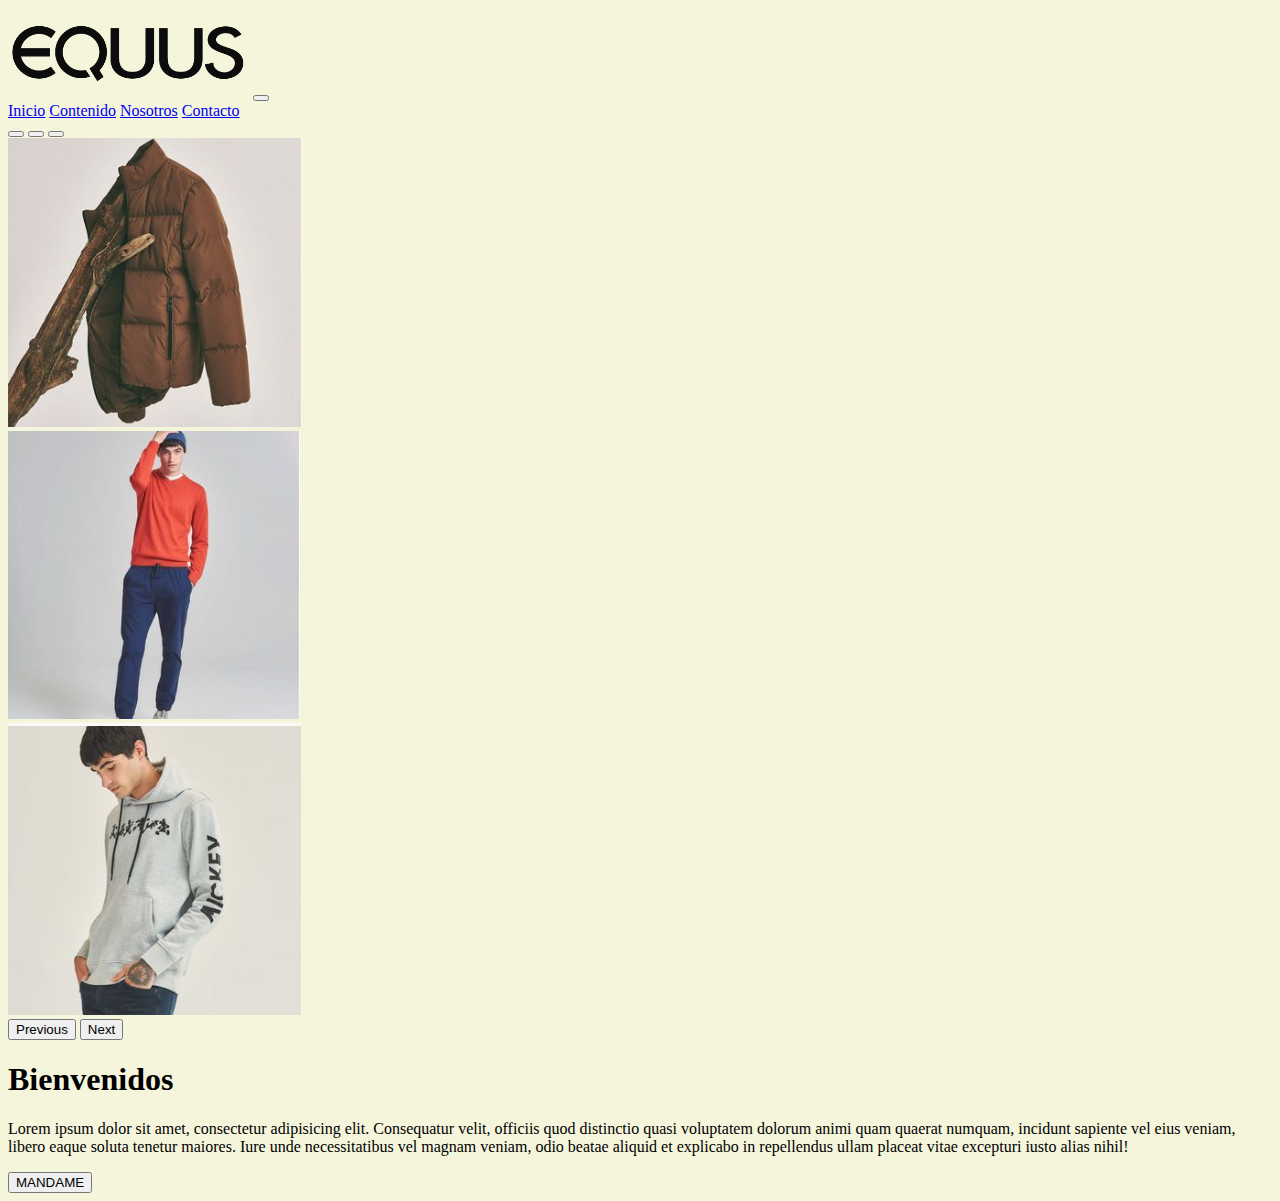
<file: index.html>
<!doctype html>
<html lang="en">
  <head>
    <meta charset="utf-8">
    <meta name="viewport" content="width=device-width, initial-scale=1">
    <title>Bootstrap demo</title>
    <link href="https://cdn.jsdelivr.net/npm/bootstrap@5.2.0-beta1/dist/css/bootstrap.min.css" rel="stylesheet" integrity="sha384-0evHe/X+R7YkIZDRvuzKMRqM+OrBnVFBL6DOitfPri4tjfHxaWutUpFmBp4vmVor" crossorigin="anonymous">
    <link rel="stylesheet" href="./css/style.css">
  </head>

  <body>
    <header>
        <nav class="navbar navbar-expand-lg  navegacion">
            <div class="container-fluid">
              <a class="navbar-brand" href="./index.html"><img class="logo" src="./assets/logo.webp" alt=""></a>
              <button class="navbar-toggler" type="button" data-bs-toggle="collapse" data-bs-target="#navbarNavAltMarkup" aria-controls="navbarNavAltMarkup" aria-expanded="false" aria-label="Toggle navigation">
                <span class="navbar-toggler-icon"></span>
              </button>
              <div class="collapse navbar-collapse justify-content-end" id="navbarNavAltMarkup">
                <div class="navbar-nav align-items-center">
                  <a class="nav-link" href="./index.html">Inicio</a>
                  <a class="nav-link" href="./vistas/Contenido.html">Contenido</a>
                  <a class="nav-link" href="#">Nosotros</a>
                  <a class="nav-link" href="#">Contacto</a>
                </div>
              </div>
            </div>
          </nav>

    </header>
<div class="container-fluid">
    <div class="row">
        <div class="col-md-6">
            <div id="carouselExampleIndicators" class="carousel slide carousel-dark" data-bs-ride="true">
                <div class="carousel-indicators">
                  <button type="button" data-bs-target="#carouselExampleIndicators" data-bs-slide-to="0" class="active" aria-current="true" aria-label="Slide 1"></button>
                  <button type="button" data-bs-target="#carouselExampleIndicators" data-bs-slide-to="1" aria-label="Slide 2"></button>
                  <button type="button" data-bs-target="#carouselExampleIndicators" data-bs-slide-to="2" aria-label="Slide 3"></button>
                </div>
                <div class="carousel-inner">
                  <div class="carousel-item active">
                    <img src="./assets/ropa.PNG" class="d-block w-100" alt="...">
                  </div>
                  <div class="carousel-item">
                    <img src="./assets/ropa0.PNG" class="d-block w-100" alt="...">
                  </div>
                  <div class="carousel-item">
                    <img src="./assets/ropa8.PNG" class="d-block w-100" alt="...">
                  </div>
                </div>
                <button class="carousel-control-prev" type="button" data-bs-target="#carouselExampleIndicators" data-bs-slide="prev">
                  <span class="carousel-control-prev-icon" aria-hidden="true"></span>
                  <span class="visually-hidden">Previous</span>
                </button>
                <button class="carousel-control-next" type="button" data-bs-target="#carouselExampleIndicators" data-bs-slide="next">
                  <span class="carousel-control-next-icon" aria-hidden="true"></span>
                  <span class="visually-hidden">Next</span>
                </button>
              </div>
        </div>
        <div class="col-md-6 d-flex flex-column align-items-center justify-content-center">
            <h1>Bienvenidos</h1>
            <p>Lorem ipsum dolor sit amet, consectetur adipisicing elit. Consequatur velit, officiis quod distinctio quasi voluptatem dolorum animi quam quaerat numquam, incidunt sapiente vel eius veniam, libero eaque soluta tenetur maiores. Iure unde necessitatibus vel magnam veniam, odio beatae aliquid et explicabo in repellendus ullam placeat vitae excepturi iusto alias nihil!</p>
            <button class="btn btn-danger mt-3">
                MANDAME
            </button>
        </div>
    </div>
</div>

    <script src="https://cdn.jsdelivr.net/npm/bootstrap@5.2.0-beta1/dist/js/bootstrap.bundle.min.js" integrity="sha384-pprn3073KE6tl6bjs2QrFaJGz5/SUsLqktiwsUTF55Jfv3qYSDhgCecCxMW52nD2" crossorigin="anonymous"></script>
  <script src="./js/code.js"></script>
  </body>
</html>
</file>
<file: css/style.css>
body {
    background-color: beige;
}


.logo{
    height: 90px;
}
</file>
